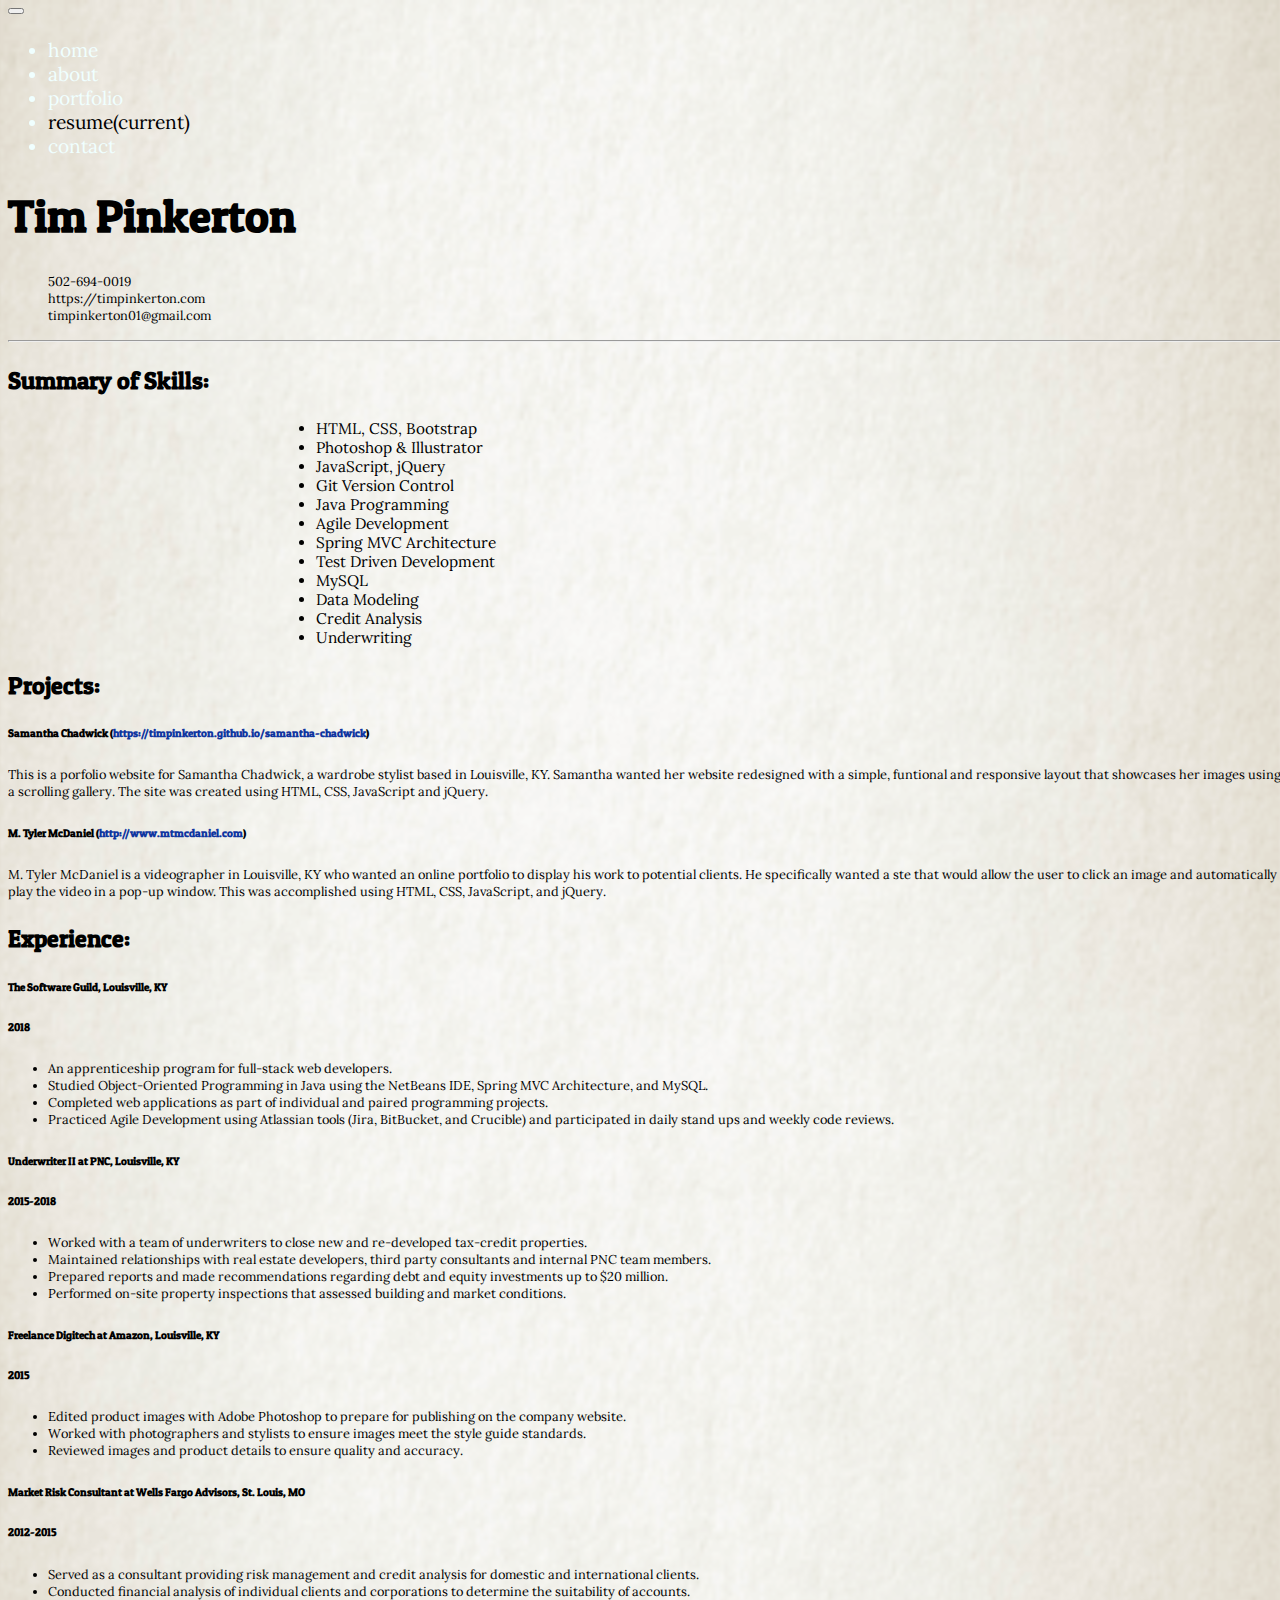
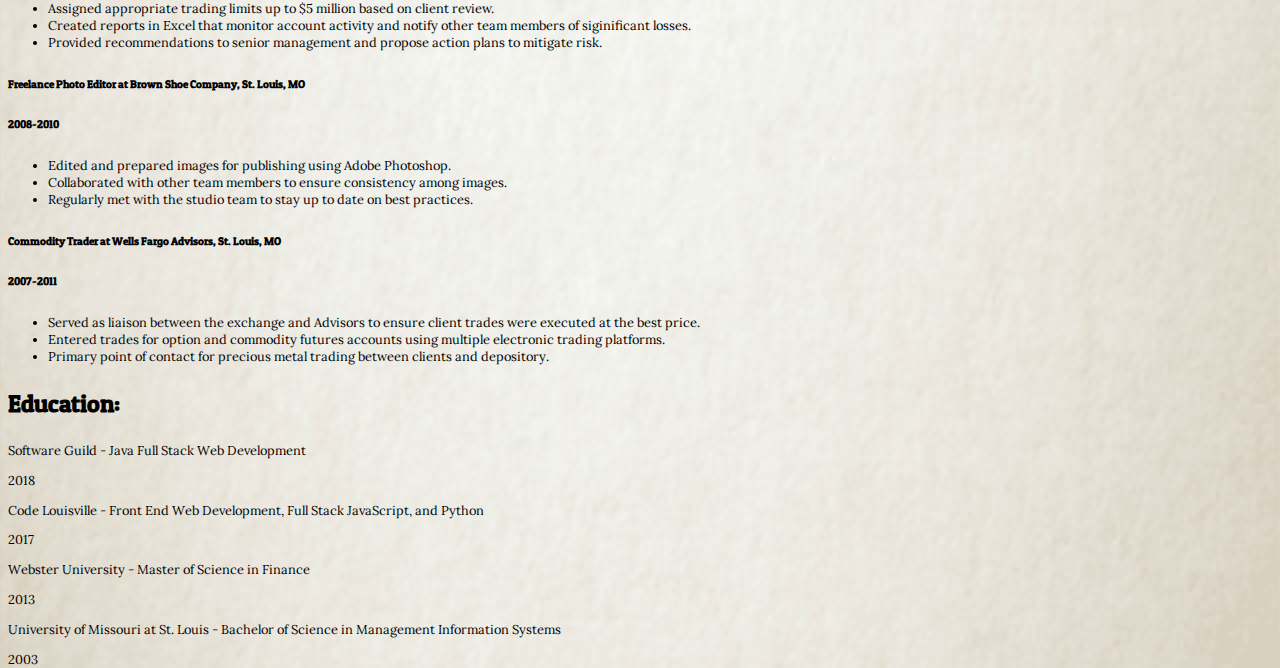
<file: resume.html>
<html lang="en">

<head>

    <!-- Global site tag (gtag.js) - Google Analytics -->
    <script async src="https://www.googletagmanager.com/gtag/js?id=UA-162872972-2"></script>
    <script>
    window.dataLayer = window.dataLayer || [];
    function gtag(){dataLayer.push(arguments);}
    gtag('js', new Date());

    gtag('config', 'UA-162872972-2');
    </script>
    
    <meta charset="UTF-8">
    <meta name="viewport" content="width=device-width, initial-scale=1.0">
    <meta http-equiv="X-UA-Compatible" content="ie=edge">
    <title>Tim Pinkerton</title>

    <!-- bootstrapcdn -->
    <link rel="stylesheet" href="https://stackpath.bootstrapcdn.com/bootstrap/4.1.3/css/bootstrap.min.css" integrity="sha384-MCw98/SFnGE8fJT3GXwEOngsV7Zt27NXFoaoApmYm81iuXoPkFOJwJ8ERdknLPMO"
        crossorigin="anonymous">

    <!-- font awesome -->
    <link rel="stylesheet" href="https://use.fontawesome.com/releases/v5.3.1/css/all.css" integrity="sha384-mzrmE5qonljUremFsqc01SB46JvROS7bZs3IO2EmfFsd15uHvIt+Y8vEf7N7fWAU"
        crossorigin="anonymous">

    <!-- google font -->
    <link href="https://fonts.googleapis.com/css?family=Lora|Patua+One" rel="stylesheet">

    <!-- custom css styles -->
    <link rel="stylesheet" href="css/customStyle.css">

    <!-- Favicon -->
    <link rel="shortcut icon" href="/images/favicon.ico"/>

</head>

<body id="resume-body">

    <header>

        <nav class="navbar navbar-expand-md navbar-light">
            <button class="navbar-toggler" type="button" data-toggle="collapse" data-target="#navbarTogglerDemo03"
                aria-controls="navbarTogglerDemo03" aria-expanded="false" aria-label="Toggle navigation">
                <span class="navbar-toggler-icon"></span>
            </button>

            <div class="collapse navbar-collapse" id="navbarTogglerDemo03">

                <ul class="navbar-nav mr-auto mt-2 mb-2 mt-lg-0">

                    <li class="nav-item m-auto">
                        <a class="nav-link disabled" href="index.html">home</a>
                    </li>

                    <li class="nav-item m-auto">
                        <a class="nav-link disabled" href="about.html">about</a>
                    </li>

                    <li class="nav-item m-auto">
                        <a class="nav-link disabled" href="portfolio.html">portfolio</a>
                    </li>

                    <li class="nav-item m-auto">
                        <a class="nav-link" href="resume.html" style="color: black">resume<span class="sr-only">(current)</span></a>
                    </li>

                    <li class="nav-item m-auto">
                        <a class="nav-link disabled" href="contact.html">contact</a>
                    </li>
                </ul>
            </div>

        </nav>

    </header>

    <div class="container mb-5">

        <div id="contact-info-div">
            <div class="row text-center">
                <div class="col">
                    <h1>Tim Pinkerton</h1>
                </div>
                <div class="col">
                    <ul id="contact-list" class="list-group">
                        <li class="ml-auto"><a href="tel:502-694-0019" class="phone-link">502-694-0019</a></li>
                        <li class="ml-auto"><a href="http://timpinkerton.com" class="portfolio-link">https://timpinkerton.com</a></li>
                        <li class="ml-auto"><a href="mailto:timpinkerton01@mail.com" class="email-link">timpinkerton01@gmail.com</a></li>
                    </ul>
                </div>
            </div>
        </div>

        <hr>

        <div id="skills-div">
            <h3>Summary of Skills:</h3>

            <div class="d-flex row wrap">
                <!-- flex-fill -->
                <div class="flex-fill skills-ul p-2">
                    <ul class="col skills-li">
                        <li>HTML, CSS, Bootstrap</li>
                        <li>Photoshop & Illustrator</li>
                        <li>JavaScript, jQuery</li>
                        <li>Git Version Control</li>
                    </ul>
                </div>

                <div class="flex-fill skills-ul p-2">
                    <ul class="col skills-li">
                        <li>Java Programming</li>
                        <li>Agile Development</li>
                        <li>Spring MVC Architecture</li>
                        <li>Test Driven Development</li>
                    </ul>
                </div>
                <div class="flex-fill skills-ul p-2">
                    <ul class="col skills-li">
                        <li>MySQL</li>
                        <li>Data Modeling</li>
                        <li>Credit Analysis</li>
                        <li>Underwriting</li>
                    </ul>
                </div>

            </div>
        </div>


        <div id="projects-div">
            <h3>Projects:</h3>
            <div>
                <h6>Samantha Chadwick (<a href="https://timpinkerton.github.io/samantha-chadwick/" target="_blank">https://timpinkerton.github.io/samantha-chadwick</a>)</h6>
                <p>This is a porfolio website for Samantha Chadwick, a wardrobe stylist based in Louisville, KY.
                    Samantha
                    wanted her website redesigned with a simple, funtional and responsive layout that showcases her
                    images using a scrolling gallery. The site was created using HTML, CSS, JavaScript and jQuery.</p>
            </div>

            <div>
                <h6>M. Tyler McDaniel (<a href="http://www.mtmcdaniel.com/" target="_blank">http://www.mtmcdaniel.com</a>)</h6>
                <p>M. Tyler McDaniel is a videographer in Louisville, KY who wanted an online portfolio to display
                    his work
                    to potential clients. He specifically wanted a ste that would allow the user to click an image
                    and
                    automatically play the video in a pop-up window. This was accomplished using HTML, CSS,
                    JavaScript,
                    and jQuery.
                </p>
            </div>
        </div>


        <div id="experience-div">
            <h3>Experience:</h3>

            <div>

                <div class="d-flex">
                    <div class="mr-auto">
                        <h6>The Software Guild, Louisville, KY</h6>
                    </div>
                    <div>
                        <h6>2018</h6>
                    </div>
                </div>


                <ul>
                    <li>An apprenticeship program for full-stack web developers.</li>
                    <li>Studied Object-Oriented Programming in Java using the NetBeans IDE, Spring MVC
                        Architecture, and MySQL.</li>
                    <li>Completed web applications as part of individual and paired programming projects.</li>
                    <li>Practiced Agile Development using Atlassian tools (Jira, BitBucket, and Crucible) and
                        participated in daily
                        stand ups and weekly code reviews.
                    </li>
                </ul>
            </div>

            <div>
                <div class="d-flex">
                    <div class="mr-auto">
                        <h6>Underwriter II at PNC, Louisville, KY</h6>
                    </div>
                    <div>
                        <h6>2015-2018</h6>
                    </div>
                </div>

                <ul>
                    <li>Worked with a team of underwriters to close new and re-developed tax-credit properties.</li>
                    <li>Maintained relationships with real estate developers, third party consultants and internal
                        PNC team members.</li>
                    <li>Prepared reports and made recommendations regarding debt and equity investments up to $20
                        million.</li>
                    <li>Performed on-site property inspections that assessed building and market conditions.</li>
                </ul>
            </div>

            <div class="d-flex">
                <div class="mr-auto">

                </div>
                <div>

                </div>
            </div>

            <div>
                <div class="d-flex">
                    <div class="mr-auto">
                        <h6>Freelance Digitech at Amazon, Louisville, KY</h6>
                    </div>
                    <div>
                        <h6>2015</h6>
                    </div>
                </div>

                <ul>
                    <li>Edited product images with Adobe Photoshop to prepare for publishing on the company
                        website.</li>
                    <li>Worked with photographers and stylists to ensure images meet the style guide standards.</li>
                    <li>Reviewed images and product details to ensure quality and accuracy.</li>
                </ul>
            </div>

            <div>
                <div class="d-flex">
                    <div class="mr-auto">
                        <h6>Market Risk Consultant at Wells Fargo Advisors, St. Louis, MO</h6>
                    </div>
                    <div>
                        <h6>2012-2015</h6>
                    </div>
                </div>

                <ul>
                    <li>Served as a consultant providing risk management and credit analysis for domestic and
                        international clients.</li>
                    <li>Conducted financial analysis of individual clients and corporations to determine the
                        suitability of accounts.</li>
                    <li>Assigned appropriate trading limits up to $5 million based on client review.</li>
                    <li>Created reports in Excel that monitor account activity and notify other team members of
                        siginificant losses.</li>
                    <li>Provided recommendations to senior management and propose action plans to mitigate risk.</li>
                </ul>
            </div>

            <div>

                <div class="d-flex">
                    <div class="mr-auto">
                        <h6>Freelance Photo Editor at Brown Shoe Company, St. Louis, MO</h6>
                    </div>
                    <div>
                        <h6>2008-2010</h6>
                    </div>
                </div>


                <ul>
                    <li>Edited and prepared images for publishing using Adobe Photoshop.</li>
                    <li>Collaborated with other team members to ensure consistency among images.</li>
                    <li>Regularly met with the studio team to stay up to date on best practices.</li>
                </ul>
            </div>

            <div>
                <div class="d-flex">
                    <div class="mr-auto">
                        <h6>Commodity Trader at Wells Fargo Advisors, St. Louis, MO</h6>
                    </div>
                    <div>
                        <h6>2007-2011</h6>
                    </div>
                </div>


                <ul>
                    <li>Served as liaison between the exchange and Advisors to ensure client trades were executed
                        at the best price.</li>
                    <li>Entered trades for option and commodity futures accounts using multiple electronic trading
                        platforms.</li>
                    <li>Primary point of contact for precious metal trading between clients and depository.</li>
                </ul>
            </div>
        </div>

        <div id="education-div" class="pb-5 mb-5">
            <h3>Education:</h3>

            <div class="d-flex">
                <div class="mr-auto">
                    <p>Software Guild - Java Full Stack Web Development</p>
                </div>
                <div>
                    <p>2018</p>
                </div>
            </div>

            <div class="d-flex">
                <div class="mr-auto">
                    <p>Code Louisville - Front End Web Development, Full Stack JavaScript, and Python</p>
                </div>
                <div>
                    <p>2017</p>
                </div>
            </div>

            <div class="d-flex">
                <div class="mr-auto">
                    <p>Webster University - Master of Science in Finance</p>
                </div>
                <div>
                    <p>2013</p>
                </div>
            </div>

            <div class="d-flex">
                <div class="mr-auto">
                    <p>University of Missouri at St. Louis - Bachelor of Science in Management Information Systems</p>
                </div>
                <div>
                    <p>2003</p>
                </div>
            </div>

        </div>

    </div>

    <footer class="footer">
        <div class="d-flex justify-content-around">
            <div class="p-2"><a href="https://github.com/timpinkerton" target="_blank"><i class="fab fa-github resume-footer-links"></i></a></div>
            <div class="p-2"><a href="https://www.linkedin.com/in/timapinkerton" target="_blank"><i class="fab fa-linkedin resume-footer-links"></i></a></div>
            <div class="p-2"><a href="mailto:timpinkerton01@mail.com"><i class="fas fa-envelope resume-footer-links"></i></a></div>
        </div>
    </footer>

    <script src="https://code.jquery.com/jquery-3.3.1.slim.min.js" integrity="sha384-q8i/X+965DzO0rT7abK41JStQIAqVgRVzpbzo5smXKp4YfRvH+8abtTE1Pi6jizo"
        crossorigin="anonymous"></script>
    <script src="https://cdnjs.cloudflare.com/ajax/libs/popper.js/1.14.3/umd/popper.min.js" integrity="sha384-ZMP7rVo3mIykV+2+9J3UJ46jBk0WLaUAdn689aCwoqbBJiSnjAK/l8WvCWPIPm49"
        crossorigin="anonymous"></script>
    <script src="https://stackpath.bootstrapcdn.com/bootstrap/4.1.3/js/bootstrap.min.js" integrity="sha384-ChfqqxuZUCnJSK3+MXmPNIyE6ZbWh2IMqE241rYiqJxyMiZ6OW/JmZQ5stwEULTy"
        crossorigin="anonymous"></script>

</body>

</html>
</file>
<file: css/customStyle.css>
/************************************************************
 GENERAL
***********************************************************/

a:link {
    text-decoration: none;
    color: azure;
}

a:visited {
    color: azure;
}

a:hover {
    color: rgb(133, 182, 255);
}

.container {
    height: 75%;
}

.footer {
    position: fixed;
    bottom: 0;
    width: 100%;
    height: 75px;
}

i {
    font-size: 3em;
}

/************************************************************
NAVBAR 
***********************************************************/
nav {
    font-size: 1.5em;
    font-family: 'Nunito', sans-serif;
    color: azure;
}

.navbar-light .navbar-nav .nav-link {
    color: azure; 
}

.navbar-light .navbar-nav .nav-link:hover {
    color: rgb(133, 182, 255);
}


/************************************************************
INDEX 
***********************************************************/

#index-bg {
    background-color: indianred;
    background-image: url(/images/indexBG5.png);
    height: 100%;
    width: 100%;
    background-repeat: no-repeat;
    background-position: center;
    position: fixed;
    background-size: cover;
}

#index-bg p {
    font-family: 'Nunito', sans-serif;
}

#main-menu li {
    font-family: 'Nunito', sans-serif;
    font-size: 4.25em;
}

.list-group-item {
    background-color: transparent;
}


/************************************************************
 ABOUT PAGE
***********************************************************/

#about-bg {
    background-color: indianred;
    background-image: url(/images/aboutBG5.png);
    height: 100%;
    width: 100%;
    background-repeat: no-repeat;
    background-position: center;
    /* position: fixed; */
    background-size: cover;
}

#about-div {
    font-family: 'Open Sans', sans-serif;
}

#about-div {
    margin-bottom: 90px; 
}

.dog-pic {
    width: 150px;
}


/************************************************************
PORTFOLIO PAGE
***********************************************************/

#portfolio-bg {
    background-color: indianred;
    background-image: url(/images/portfolioBG5.png);
    height: fit-content;
    width: 100%;
    /* background-repeat: no-repeat; */
    /* background-position: center; */
    /* position: fixed; */
    background-size: cover;
}

/* width of div holding the image and caption */
.portfolio-item {
    max-width: 300px;
}

.portfolio-image {
    max-width: 100%;
}

p.portfolio-caption {
    font-family: 'Nunito', sans-serif;
    font-size: 1.1em; 
}


/************************************************************
 RESUME PAGE
***********************************************************/

#resume-body {
    background-image: url("/images/resumeBGsmall.png");
    width: 100%;
    background-size: cover;
}

a.phone-link,
a.portfolio-link,
a.email-link {
    color: black; 
}

a.phone-link:hover,
a.portfolio-link:hover,
a.email-link:hover {
    color: rgb(15, 53, 160);
}

h1, h3 {
    white-space: nowrap; 
    font-family: 'Patua One', cursive;
}

h1 {
    font-size: 2.8em; 
}

h3 {
    font-size: 1.5em; 
}

h6 {
    font-size: .7em; 
    font-family: 'Patua One', cursive;
}

li, p {
    font-family: 'Lora', serif; 
    font-size: .8em; 
}

#contact-list {
    list-style: none;
}

.skills-ul {
    /* border: 1px solid red;  */
    min-width: 100%;
}

.skills-li {
    /* border: 1px solid greenyellow; */
    font-size: 1.1em; 

    max-width: 50%;
    margin: 0 auto; 
    white-space: nowrap;
} 

#projects-div a {
    color: rgb(15, 53, 160); 
}

.resume-footer-links {
    color: rgba(0, 0, 0, 0.15); 
}


/************************************************************
CONTACT PAGE
***********************************************************/

#contact-bg {
    background-color: indianred;
    background-image: url(/images/contactBG5.png);
    height: 100%;
    width: 100%;
    background-repeat: no-repeat;
    background-position: center;
    position: fixed;
    background-size: cover;
}

#contact-email {
    font-size: 15em; 
}


/************************************************************
MEDIA QUERIES
***********************************************************/

@media (min-width: 768px) {
    h4 {
        display: none; 
    }

    .skills-ul {
        min-width: 0;   
    }
    
    .skills-li {
        font-size: 1.2em; 
    
        max-width: 55%;
        margin: 0 auto; 
        white-space: nowrap;
    } 

}

@media (max-height: 600px) {
    
    #main-menu li {
        font-size: 3em; 
    }
}

@media (max-height: 414px) {
    
    #main-menu li {
        font-size: 1.6em; 
    }

    .container {
        height: 50%;
    }

}
</file>
